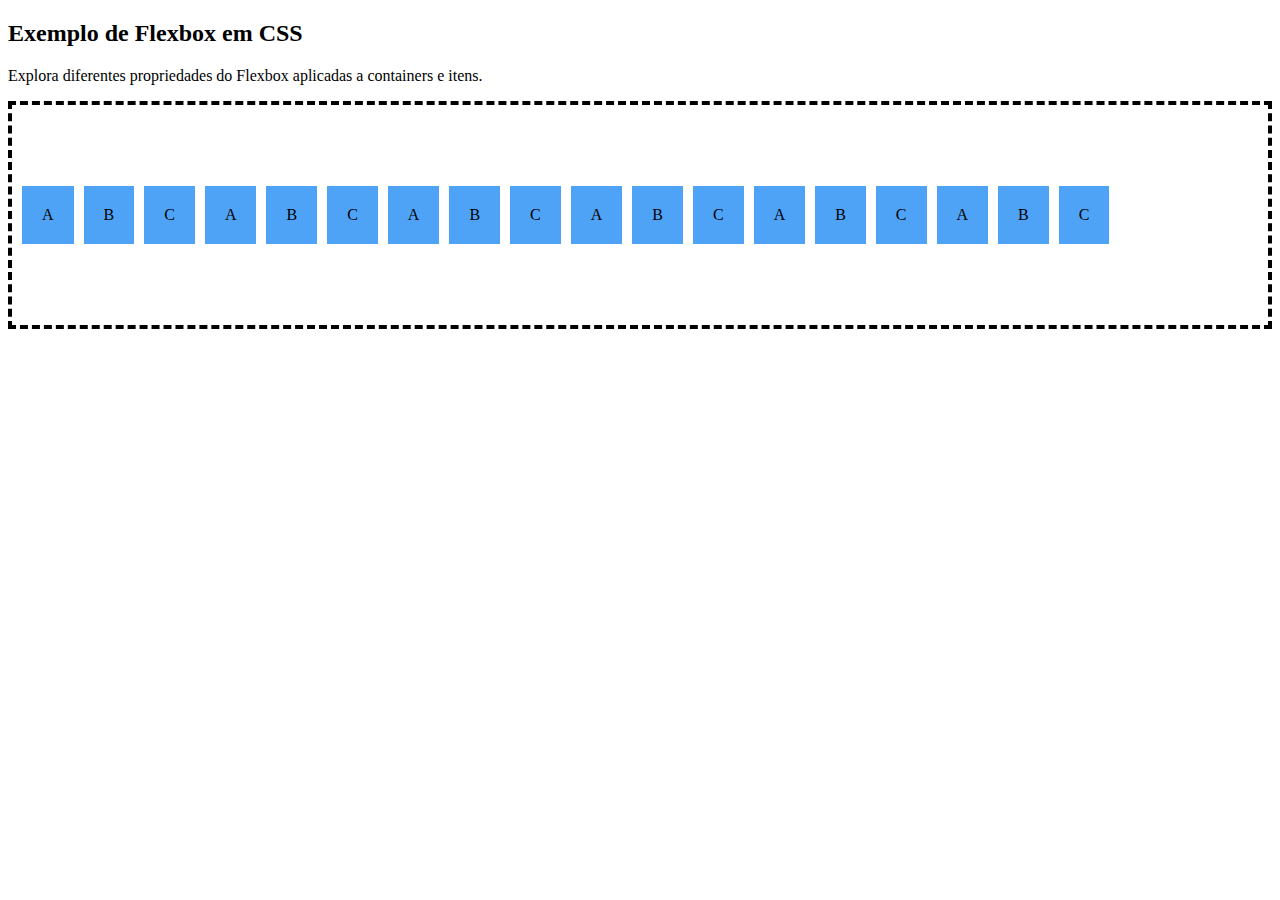
<file: HTML/css-aula3/index.html>
<!DOCTYPE html>
<html lang="pt-pt">
<head>
  <meta charset="UTF-8" />
  <meta name="viewport" content="width=device-width, initial-scale=1.0" />
  <title>Exemplo Flexbox</title>
  <style>
	
	.flex-container {
	  display: flex;
	  flex-wrap: wrap;
	  justify-content: flex-start;
	  align-items: center;


	}

    .container-style {
      min-height: 200px;
      border: 4px dashed #000;
      padding: 10px;
      gap: 10px;

    }

    .item {
      background-color: #4fa3f7;
      padding: 20px;
    }

  </style>
</head>
<body>

  <h2>Exemplo de Flexbox em CSS</h2>
  <p>Explora diferentes propriedades do Flexbox aplicadas a containers e itens.</p>

  <div class="flex-container container-style">
    <div class="item">A</div>
    <div class="item">B</div>
    <div class="item">C</div>
	 <div class="item">A</div>
    <div class="item">B</div>
    <div class="item">C</div> <div class="item">A</div>
    <div class="item">B</div>
    <div class="item">C</div>
	 <div class="item">A</div>
    <div class="item">B</div>
    <div class="item">C</div>
	 <div class="item">A</div>
    <div class="item">B</div>
    <div class="item">C</div> <div class="item">A</div>
    <div class="item">B</div>
    <div class="item">C</div>
  </div>

</body>
</html>
</file>
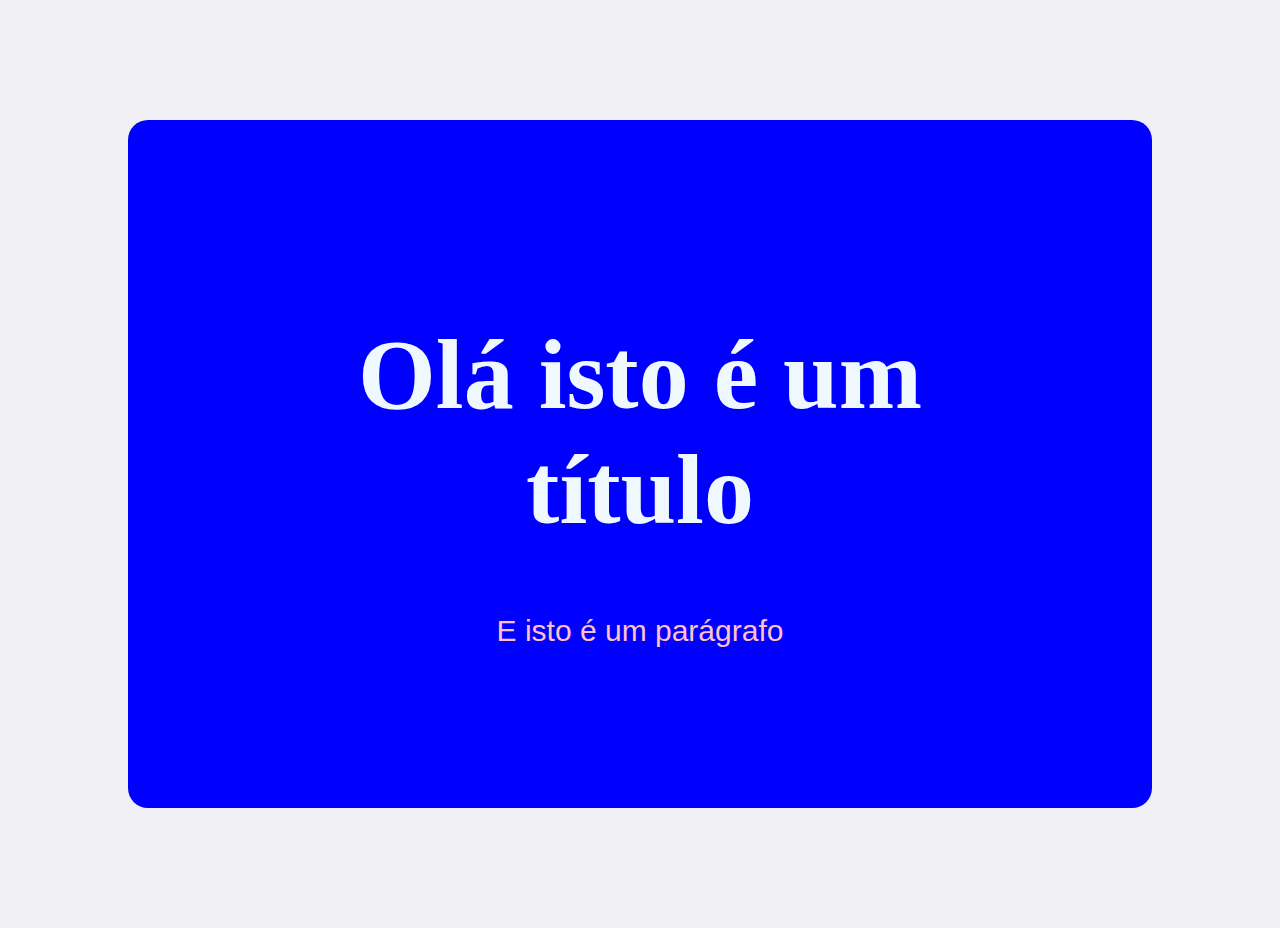
<file: HTML/exe005/index.html>
<!DOCTYPE html>
<html lang="en">
<head>
	<meta charset="UTF-8">
	<meta name="viewport" content="width=device-width, initial-scale=1.0">
	<title>Aula de Css</title>
	<link rel="stylesheet" href="style.css">
</head>
<body>
	<div class="card">
	<h1>Olá isto é um título</h1>
	<p id="paragrafo" class="para">E isto é um parágrafo</p>
	</div>
</body>
</html>
</file>
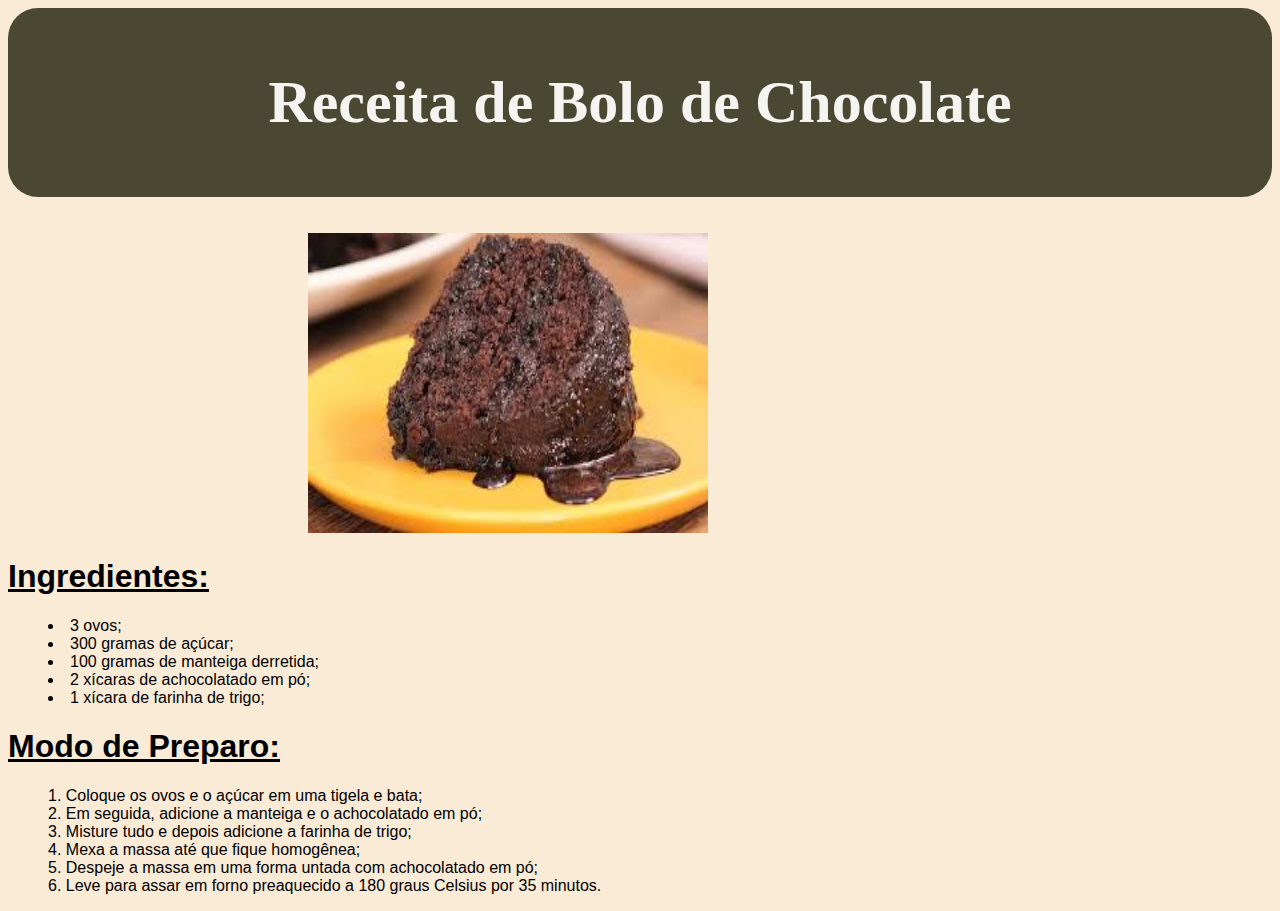
<file: HTML/exe006/index.html>
<!DOCTYPE html>
<html lang="en">
<head>
	<meta charset="UTF-8">
	<meta name="viewport" content="width=device-width, initial-scale=1.0">
	<link rel="stylesheet" type="text/css" href="receita.css">
	<title>Site receita</title>
</head>
<body>
	<header><strong>Receita de Bolo de Chocolate</strong></header>
	<br><br>
	<img src="bolo chocolate.jpg" alt="bolo de chocolate deprimido">
	<h1>Ingredientes:</h1>
	<div>
		<ul>
			<p>
				<li>3 ovos;</li>
				<li>300 gramas de açúcar;</li>
				<li>100 gramas de manteiga derretida;</li>
				<li>2 xícaras de achocolatado em pó;</li>
				<li>1 xícara de farinha de trigo;</li>
			</p>
		</ul>
	</div>
	<h1>Modo de Preparo:</h1>
	<div>
		<ol>
		<p>
			<li>Coloque os ovos e o açúcar em uma tigela e bata;</li>
			<li>Em seguida, adicione a manteiga e o achocolatado em pó;</li>
			<li>Misture tudo e depois adicione a farinha de trigo;</li>
			<li>Mexa a massa até que fique homogênea;</li>
			<li>Despeje a massa em uma forma untada com achocolatado em pó;</li>
			<li>Leve para assar em forno preaquecido a 180 graus Celsius por 35 minutos.</li>
		</p>
		</ol>
	</div>
</body>
</html>
</file>
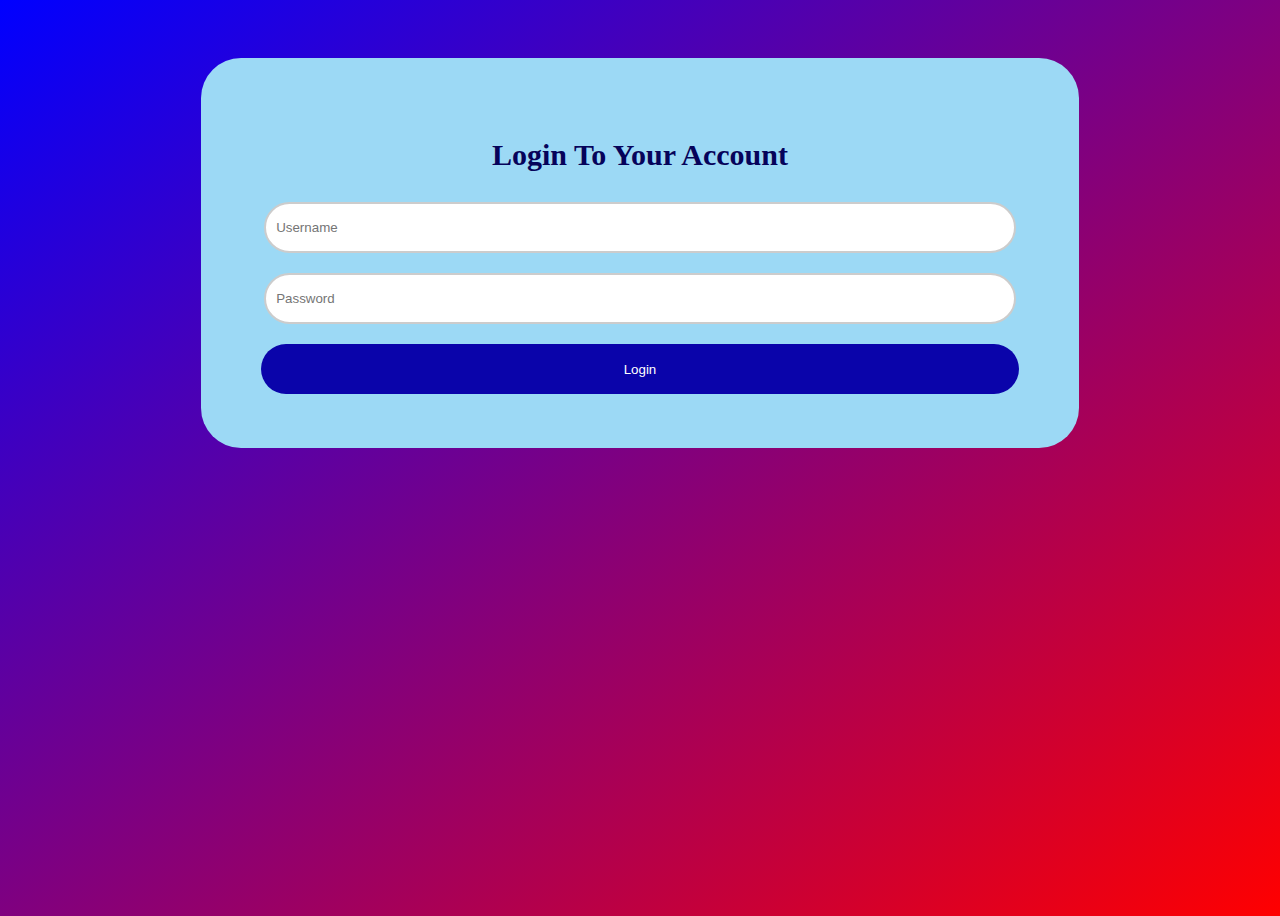
<file: HTML/exe007/index.html>
<!DOCTYPE html>
<html lang="en">
<head>
	<meta charset="UTF-8">
	<meta name="viewport" content="width=device-width, initial-scale=1.0">
	<link rel="stylesheet" type="text/css" href="formulario.css">
	<title>Document</title>
</head>
<body>
	<form>
		<h1>Login To Your Account</h1>
		<div class="username">
    		<label for="uname"></label>
    			<input type="text" placeholder="Username" name="uname" required>
		</div>
		<div class="password">
    		<label for="psw"></label>
    			<input type="password" placeholder="Password" name="psw" required>
		</div>
		<button type="submit">Login</button>
	</form>
</body>
</html>
</file>
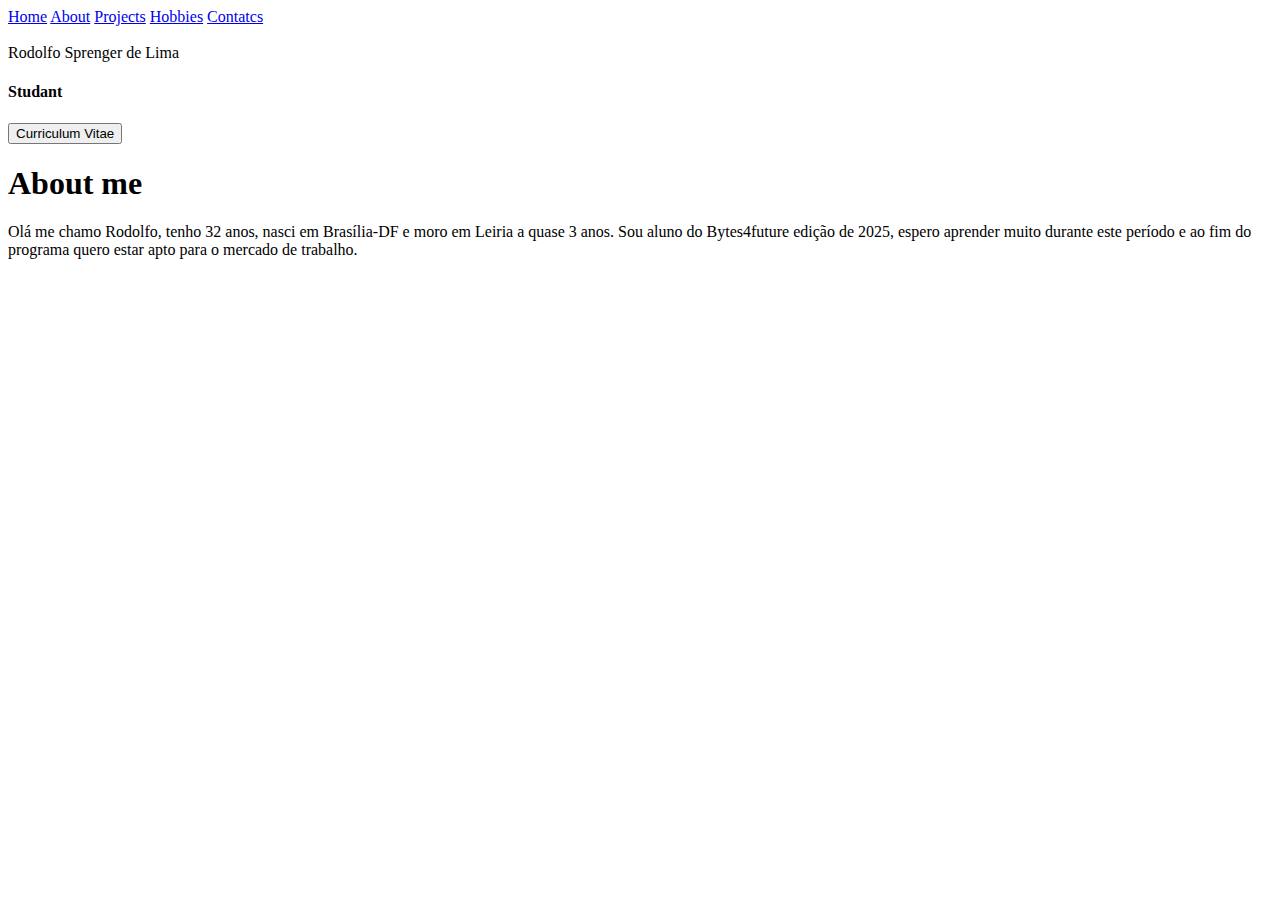
<file: PROJETOS/projetofinal.html>
<!DOCTYPE html>
<html lang="en">
<head>
	<meta charset="UTF-8">
	<meta name="viewport" content="width=device-width, initial-scale=1.0">
	<title>Meu portifólio</title>
</head>
<body>
	<header>
		<a href="#"> Home</a>
		<a href="#"> About</a>
		<a href="#"> Projects</a>
		<a href="#"> Hobbies</a>
		<a href="#"> Contatcs</a>
	<br><br>
	<nav>Rodolfo Sprenger de Lima</nav>
	<section></section>
	<h4>Studant</h4>
	<input type="submit" value="Curriculum Vitae">
	<section>
		<article>
			<h1>About me</h1>
			<p>Olá me chamo Rodolfo, tenho 32 anos, nasci em Brasília-DF e moro em Leiria a quase 3 anos. Sou aluno do Bytes4future edição de 2025, espero aprender muito durante este período e ao fim do programa quero estar apto para o mercado de trabalho.</p>
		</article>
	</section>
	</header>
</body>
</html>
</file>
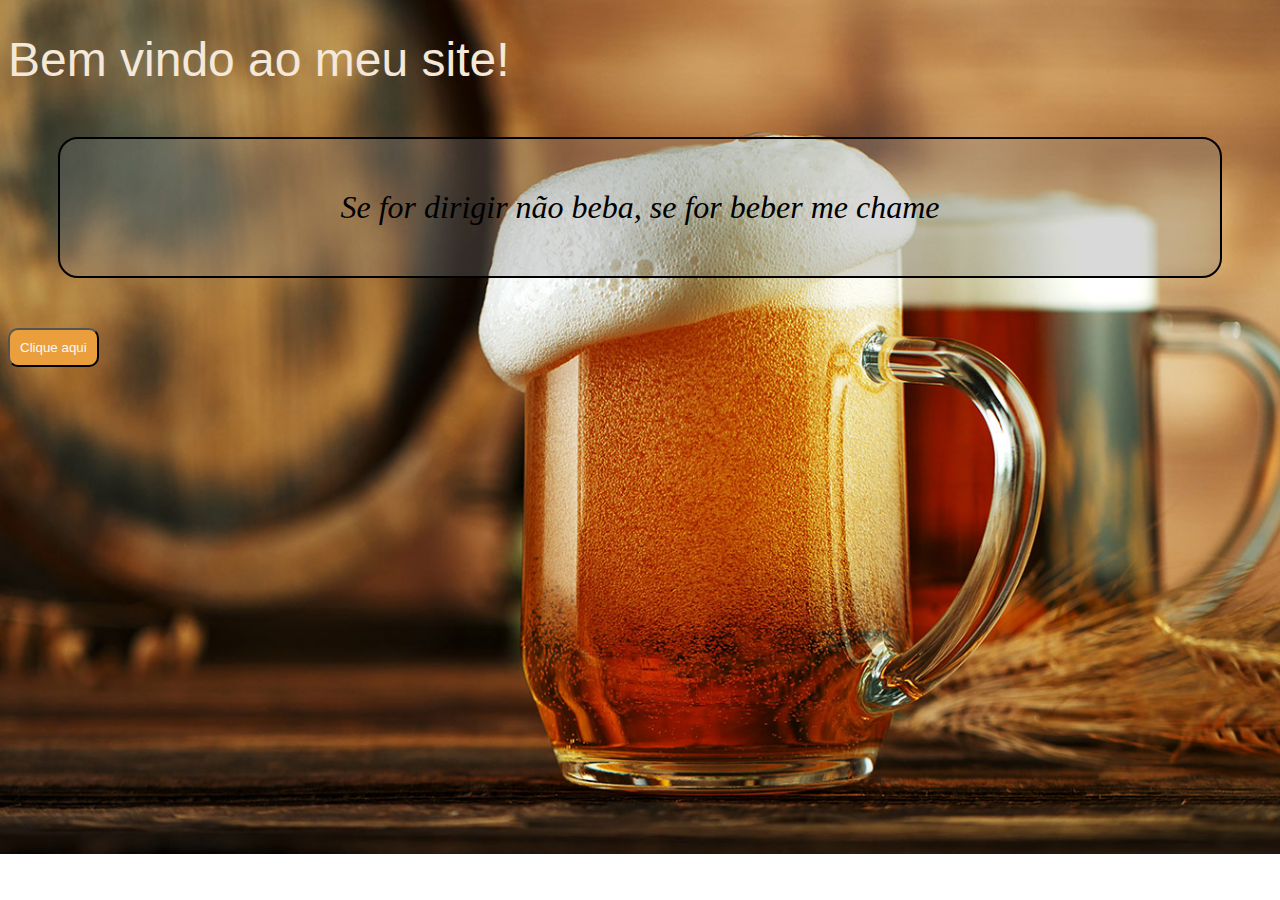
<file: HTML/css-aula2/exe001.html>
<!DOCTYPE html>
<html lang="en">
<head>
	<meta charset="UTF-8">
	<meta name="viewport" content="width=device-width, initial-scale=1.0">
	<title>Ex001</title>
	<link rel="stylesheet" href="style.css">
</head>
<body>
	<h1>Bem vindo ao meu site!</h1>
	<p>Se for dirigir não beba, se for beber me chame</p>
	<button>Clique aqui</button>
</body>
</html>
</file>
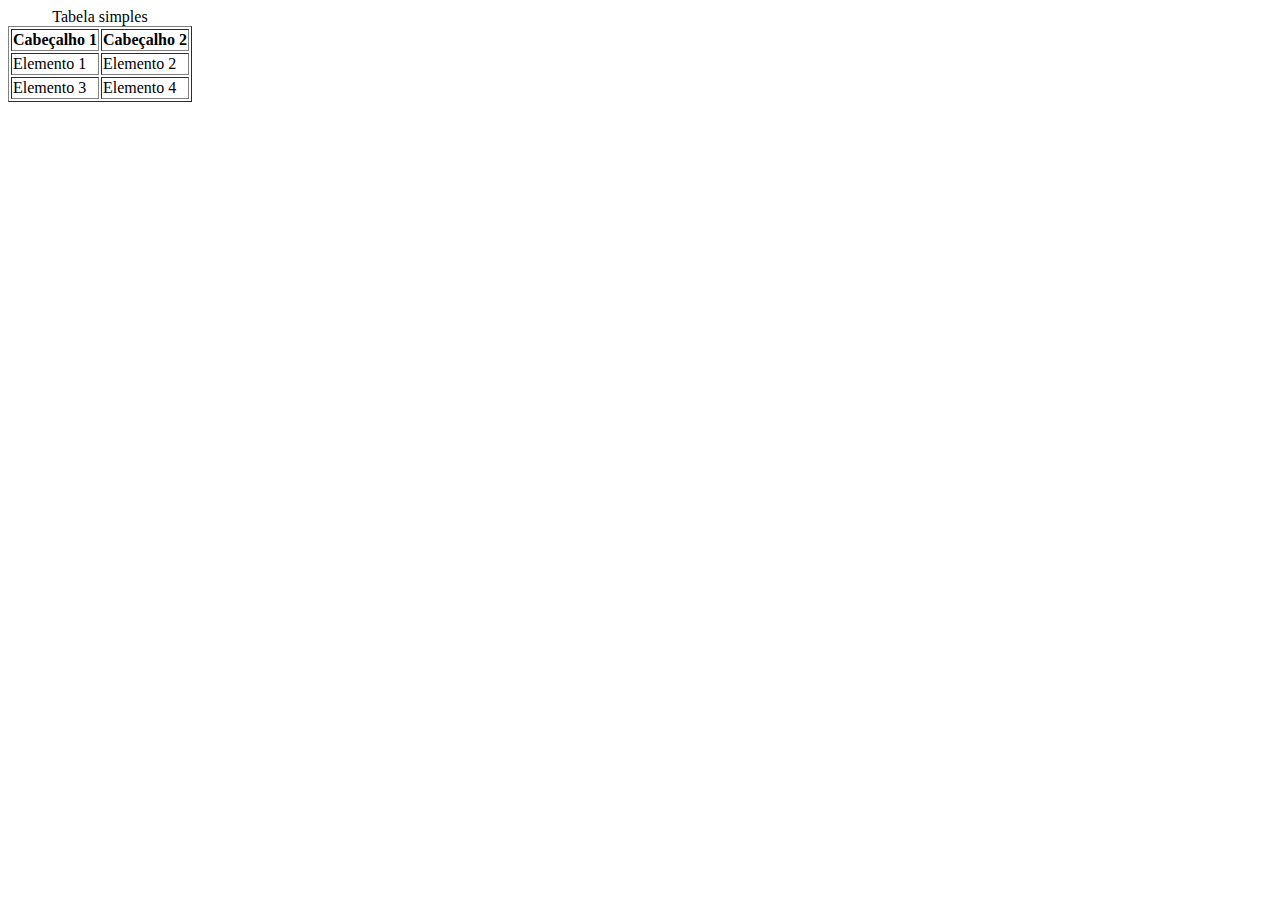
<file: HTML/exe001/index.html.html>
<!DOCTYPE html>
<html lang="en">
<head>
	<meta charset="UTF-8">
	<meta name="viewport" content="width=device-width, initial-scale=1.0">
	<title>Document</title>
</head>
<body>
	<table border="1">
		<caption>Tabela simples</caption>
	<thead>
		<tr>	
			<th>Cabeçalho 1</th>
			<th>Cabeçalho 2</th>
		</tr>
	</thead>
	<tbody>
		<tr>
			<td> Elemento 1</td>
			<td> Elemento 2</td>	
		</tr>
		<tr>
			<td> Elemento 3</td>
			<td> Elemento 4</td>	
		</tr>
	</tbody>
	</table>

</body>
</html>
</file>
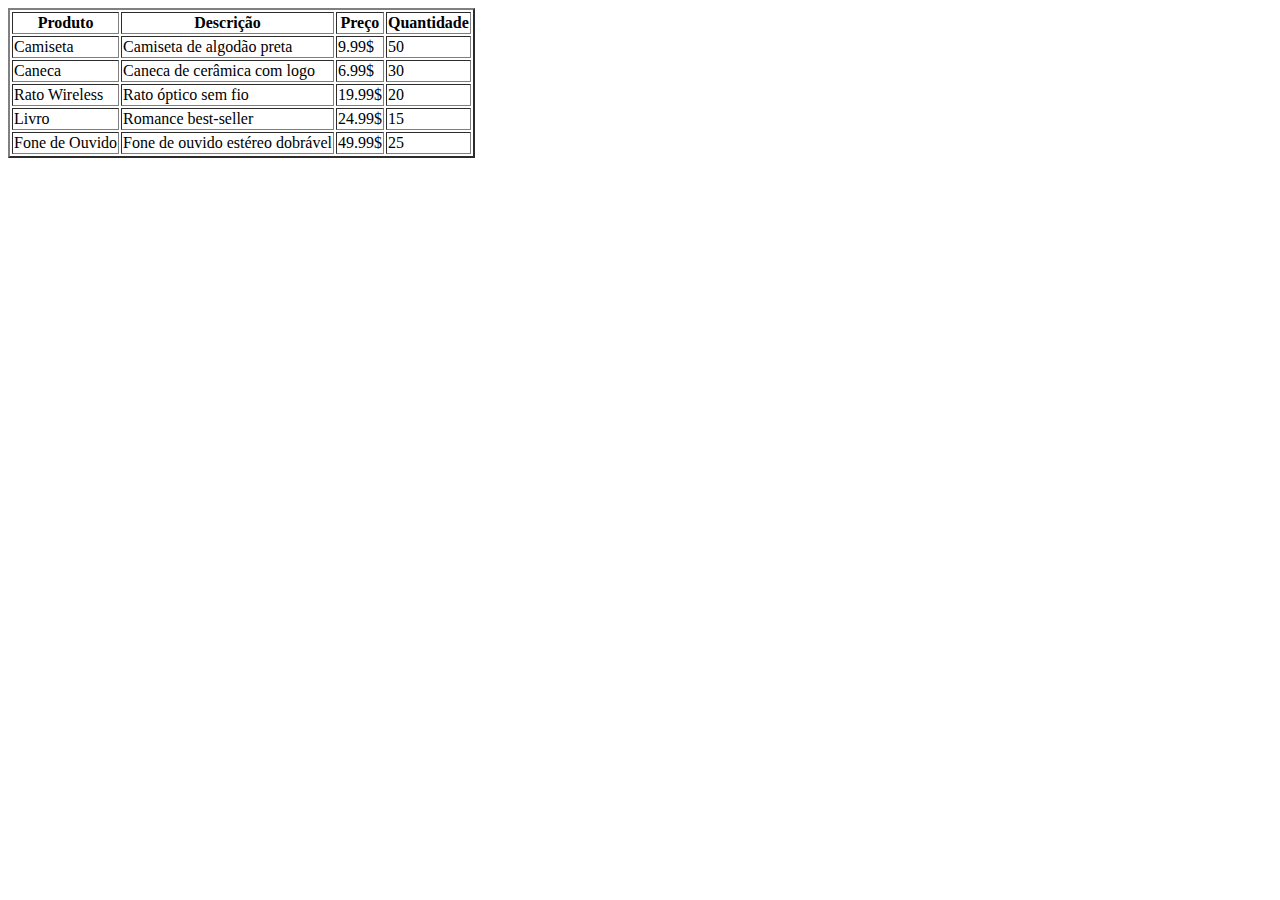
<file: HTML/exe002/index.html.html>
<!DOCTYPE html>
<html lang="en">

<head>
	<meta charset="UTF-8">
	<meta name="viewport" content="width=device-width, initial-scale=1.0">
	<title>Exc2</title>
</head>

<body>
	<table border="2">
		<thead>
			<tr>
				<th>Produto</th>
				<th>Descrição</th>
				<th>Preço</th>
				<th>Quantidade</th>
			</tr>
		<tbody>
			<tr>
				<td>Camiseta</td>
				<td>Camiseta de algodão preta</td>
				<td>9.99$</td>
				<td>50</td>
			</tr>
			<tr>
				<td>Caneca</td>
				<td>Caneca de cerâmica com logo</td>
				<td>6.99$</td>
				<td>30</td>
				
			<tr>
				<td>Rato Wireless</td>
				<td>Rato óptico sem fio</td>
				<td>19.99$</td>
				<td>20</td>
			</tr>
			<tr>
				<td>Livro</td>
				<td>Romance best-seller</td>
				<td>24.99$</td>
				<td>15</td>
			</tr>

			<tr>
				<td>Fone de Ouvido</td>
				<td>Fone de ouvido estéreo dobrável</td>
				<td>49.99$</td>
				<td>25</td>
			</tr>
		</tbody>


		</thead>

	</table>
</body>

</html>
</file>
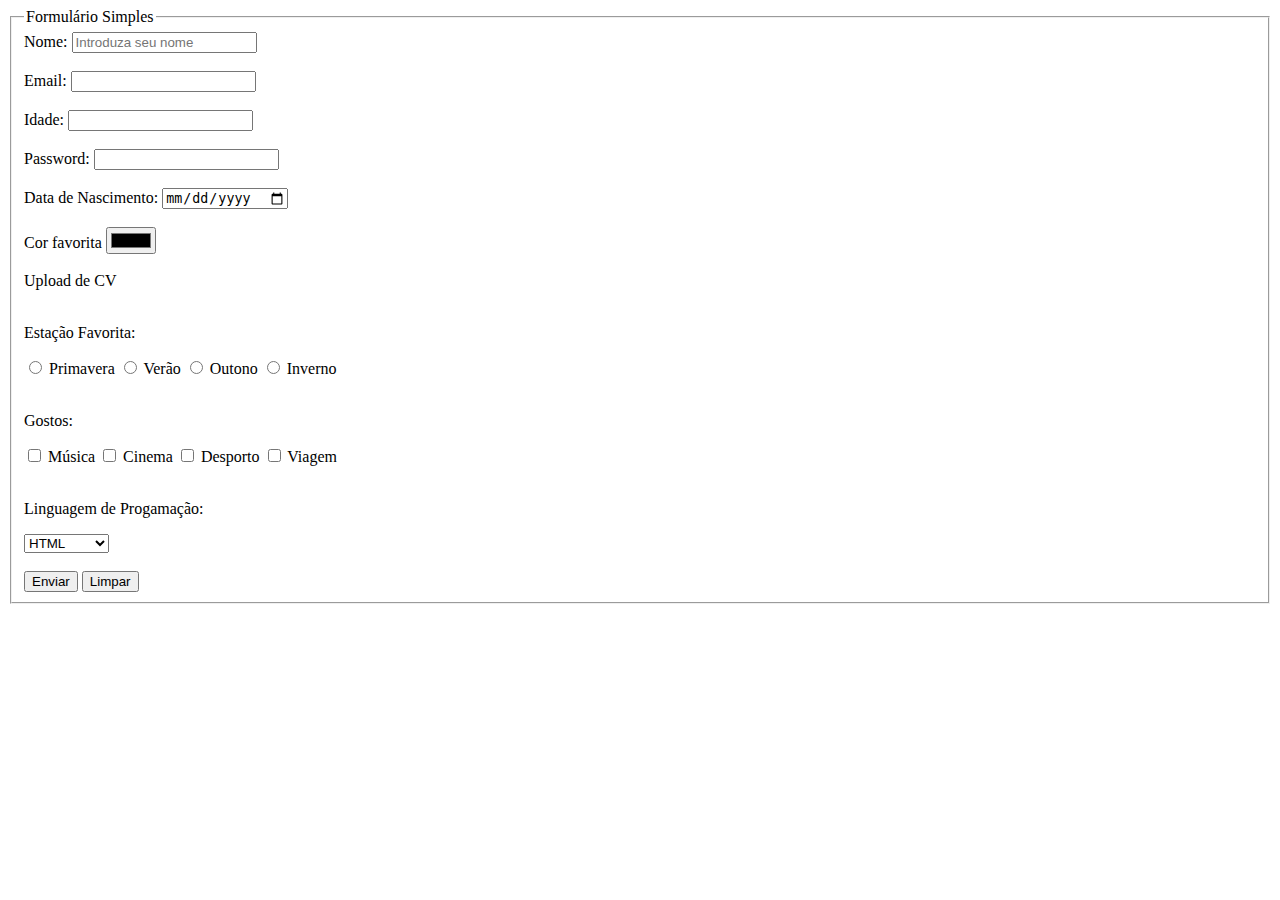
<file: HTML/exe004/index.html.html>
<!DOCTYPE html>
<html lang="en">
<head>
	<meta charset="UTF-8">
	<meta name="viewport" content="width=device-width, initial-scale=1.0">
	<title>Formulário</title>
</head>
<body>

	<form action="URL" method="POST">
		<fieldset>
		<legend>Formulário Simples</legend>
		<label for="name">Nome:</label>
		<input type="text" id="name" name="name" placeholder="Introduza seu nome">
		<br><br>
		
		<label for="email">Email:</label>
		<input type="email" id="email" name="email" required> 
		<br><br>
		

		<label for="idade">Idade:</label>
		<input type="number"id="idade" min="0" name="idade">	
		<br><br>
		

		<label for="password">Password:</label>
		<input type="password" id="passaword" name="password" required>
		<br><br>
		

		<label for="date">Data de Nascimento:</label>
		<input type="date" id="date" name="date">
		<br><br>
		

		<label for="color">Cor favorita</label>
		<input type="color" id="color" name="color">

		<br><br>
		

		<label for="file">Upload de CV</label>

		<br><br>
		

		<p>Estação Favorita:</p>
		<input type="radio" name="season" id="prim" value="primavera">
		<label for="prim">Primavera</label>
		<input type="radio" name="season" id="verao" value="verao">
		<label for="Verão">Verão</label>
		<input type="radio" name="season" id="out" value="out">
		<label for="out">Outono</label>
		<input type="radio" name="season" id="inv" value="inv">
		<label for="inv">Inverno</label>

		<br><br>
		

		<p>Gostos:</p>
		<input type="checkbox" name="hobbies" id="mus" value="mus">
		<label for="mus">Música</label>
		<input type="checkbox" name="hobbies" id="cin" value="cin">
		<label for="cin">Cinema</label>
		<input type="checkbox" name="hobbies" id="des" value="des">
		<label for="des">Desporto</label>
		<input type="checkbox" name="hobbies" id="via" value="via">
		<label for="via">Viagem</label>
		
		<br><br>
		

		<p>Linguagem de Progamação:</p>
		<label for="ling"></label>
		<select id="ling" name="ling">
		<option>HTML</option>
		<option>JavaScript</option>
		<option>CSS</option>
		<option>Phyton</option>
		</select>
		<br><br>
		<input type="submit" value="Enviar">
		<input type="reset" value="Limpar">
		</fieldset>		
	</form>
	
</body>
</html>
</file>
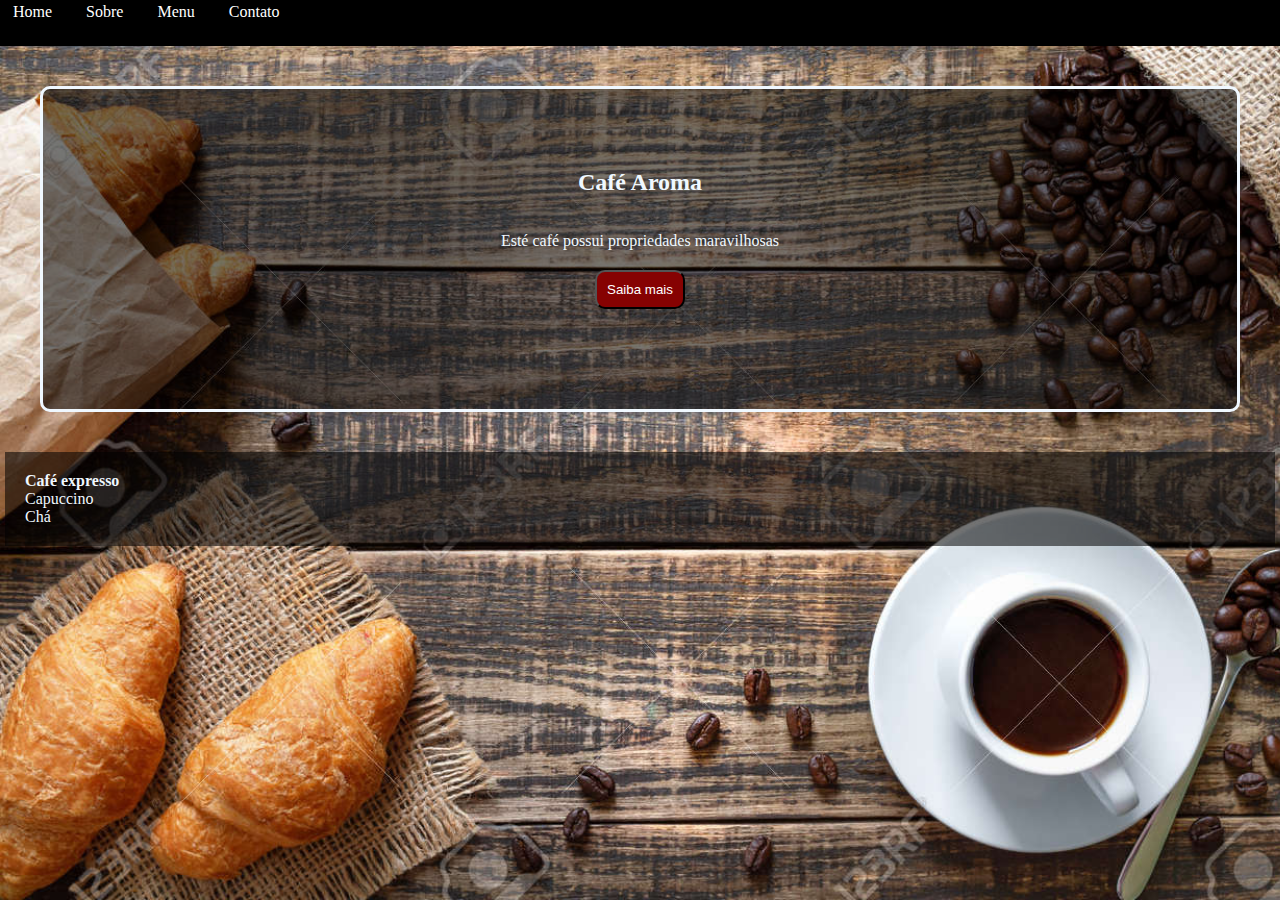
<file: HTML/css-aula2/ex2/ex2.html>
<!DOCTYPE html>
<html lang="en">
<head>
	<meta charset="UTF-8">
	<meta name="viewport" content="width=device-width, initial-scale=1.0">
	<title>EX</title>
	<link rel="stylesheet" href="stylecafe.css">
</head>
<body>
	<nav>
		<a href="#">Home</a>
		<a href="#">Sobre</a>
		<a href="#">Menu</a>
		<a href="#">Contato</a>
		
	</nav>
	<div id="home">
		<h2>Café Aroma</h2>
		<br><br>
		<p>Esté café possui propriedades maravilhosas</p>
		<button>Saiba mais</button>
	</div>
	<div class="box2">
		<p><b>Café expresso</b></p>
		<p>Capuccino</p>
		<p>Chá</p>
	</div>
</body>
</html>
</file>
<file: HTML/exe005/style.css>
body{
	background-color: rgb(240, 240, 244);
	}
h1{
	color: aliceblue;
	text-align: center;
	font-size: 100px;
}
p{
	font-family: Verdana, Geneva, Tahoma, sans-serif;
	font-size: 30px;
	text-align: center;
	color: pink;
}
.card{
background-color: blue;
font-size: 30px;
border-radius: 20px;
padding:130px;
margin: 120px;
flex-direction: column;
}
</file>
<file: HTML/exe006/receita.css>
header {
	font-family: Cambria, Cochin, Georgia, Times, 'Times New Roman', serif;
	padding: 60px;
	text-align: center;
	color: rgb(245, 244, 240);
	background: rgba(34, 34, 14, 0.815);
	font-size: 60px;
	border-radius: 30px;
}
img{
	width: 400px;
	height: 300px;
	padding-left: 300px;
}

ul {
	font-family: Verdana, Geneva, Tahoma, sans-serif;
	text-align: left;
	list-style-position: inside;
}
li{
	font-family: Verdana, Geneva, Tahoma, sans-serif;
	text-align: left;
	list-style-position: inside;
}
body{
	background-color: antiquewhite;
}
h1{
	text-decoration: underline;
	font-family: 'Gill Sans', 'Gill Sans MT', Calibri, 'Trebuchet MS', sans-serif;
}
</file>
<file: HTML/exe007/formulario.css>
form {
  padding: 60px;
  text-align: center;
  background: #9cd9f5;
  color: rgb(19, 40, 95);
  font-size: 30px;
  border-radius: 40px;
  width:60%;
  height: 30%;
  margin: 50px;
}
body {
	height:100vh;
	display: flex;
	justify-content: center;
	background: linear-gradient(to bottom right,blue, red);
	
}
h1 {
	font-size: 30px;
	text-align: center;
	color:#06035a
}
input[type=text], input[type=password] {
  width: 97%;
  height: 45px;
  margin: 10px 0;
  border: 2px solid #ccc;
  border-radius: 40px;
  padding-left: 10px;
}
button {
  	background-color: #0a04aa;
  	color: white;
	width: 100%;
  	height: 50px;
	margin: 10px 0;
  	border: none;
  	cursor: pointer;
	width: 100%;
	border-radius: 40px
}
button:hover {
  opacity: 0.8;
}
</file>
<file: HTML/css-aula2/style.css>
body {

			background-image: url(cerveja.jpg);
			background-repeat: no-repeat;
			background-attachment: scroll;
			background-size: cover;

		}

		h1 {
			color: rgb(243, 232, 217);
			font-size: 3em;
			font-family: "Open Sans", sans-serif;
  			font-optical-sizing: auto;
 			font-weight: normal;
 			font-style: normal;

		}

		p {
			font-size: 2em;
			font-style: italic;
			font-weight: 400;
			border-style: solid;
			border-width: 2px;
			border-radius: 20px;
			background-color: rgba(128, 128, 128, 0.301);
			padding: 50px;		
			margin: 50px;	
			text-align: center;

		}

		button {

			color: rgb(248, 248, 247);
			background-color: rgb(235, 159, 60);
			border-radius: 10px;
			padding: 10px;
		}

		button:hover {
			opacity: 0.8;
		}
</file>
<file: HTML/css-aula2/ex2/stylecafe.css>
* {
	padding: 0px;
	margin: 0px;
}
body {
	background-image: url(cafe.jpg);
	background-attachment: fixed;
	background-repeat: no-repeat;
	background-size: cover;

}

nav {

	text-align: left;
	padding: 3px;
	margin: 0px;
	height: 40px;
	background-color: rgb(0, 0, 0);

}

nav a {
	text-decoration: none;
	color: white;
	margin: 0px 20px 0px 10px;

}

#home {
	padding: 80px;
	margin: 40px;
	border-style: solid;
	border-radius: 10px;
	background-color: rgba(0, 0, 0, 0.534);
	color: aliceblue;
	text-align: center;
}
.box2 {
	color: aliceblue;
	text-align: left;
	background-color: rgba(0, 0, 0, 0.548);
	padding: 20px;
	margin: 40px 5px;
}

button {
	color: white;
	background-color: rgb(134, 2, 2);
	padding: 10px;
	margin: 20px;
	border-radius: 10px;
}
</file>
